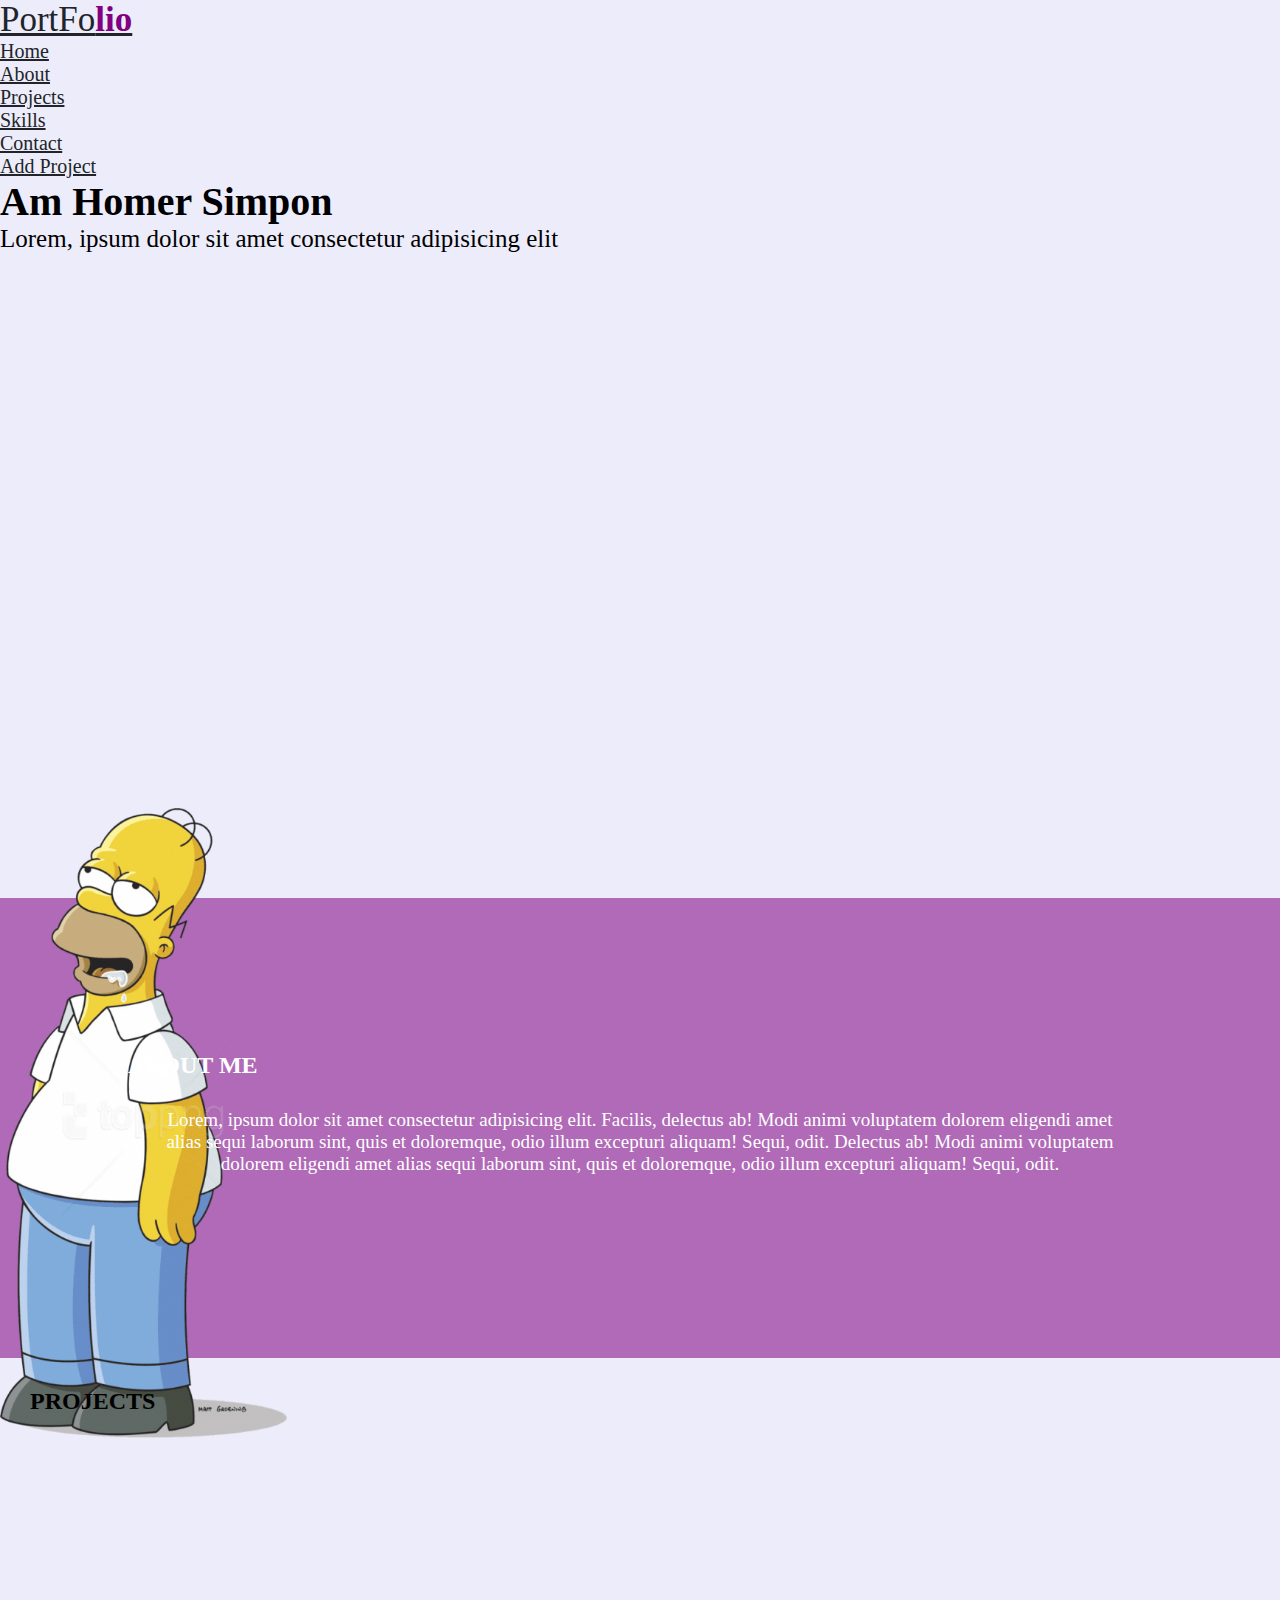
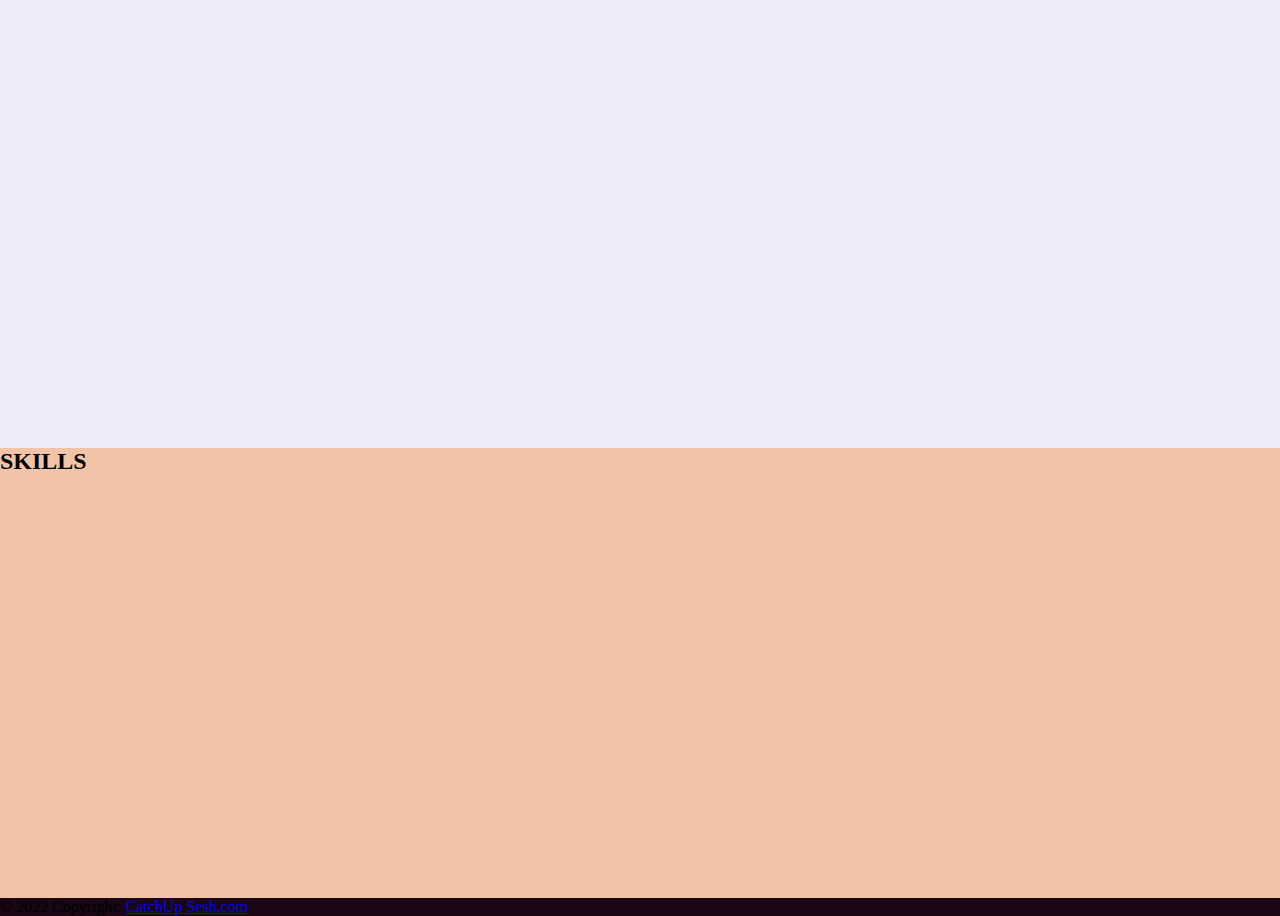
<file: index.html>
<!DOCTYPE html>
<html lang="en">
<head>
  <meta charset="UTF-8">
  <meta http-equiv="X-UA-Compatible" content="IE=edge">
  <meta name="viewport" content="width=device-width, initial-scale=1.0">
  <title>PortFolio</title>
  <link href="https://cdn.jsdelivr.net/npm/bootstrap@5.0.2/dist/css/bootstrap.min.css" rel="stylesheet" integrity="sha384-EVSTQN3/azprG1Anm3QDgpJLIm9Nao0Yz1ztcQTwFspd3yD65VohhpuuCOmLASjC" crossorigin="anonymous">
  <link rel="stylesheet" href="./assets/css/styles.css">
</head>
<body>
  <section id="header">
    <nav class="navbar navbar-expand-lg">
      <div class="container">
        <a class="navbar-brand" href="#">PortFo<span>lio</span></a>
        <button class="navbar-toggler" type="button" data-bs-toggle="collapse" data-bs-target="#navbarSupportedContent" aria-controls="navbarSupportedContent" aria-expanded="false" aria-label="Toggle navigation">
          <span class="navbar-toggler-icon"></span>
        </button>
        <div class="collapse navbar-collapse" id="navbarSupportedContent">
          <ul class="navbar-nav ms-auto mb-2 mb-lg-0">
            <li class="nav-item"><a class="nav-link" href="/index.html">Home</a></li>
            <li class="nav-item"><a class="nav-link" href="#about">About</a></li>
            <li class="nav-item"><a class="nav-link" href="#projects">Projects</a></li>
            <li class="nav-item"><a class="nav-link" href="#skills">Skills</a></li>
            <li class="nav-item"><a class="nav-link" href="#contact">Contact</a></li>
            <li class="nav-item"><a class="nav-link" href="/addProject.html">Add Project</a></li>
          </ul>
        </div>
      </div>
    </nav>

    <div class="d-flex align-items-center justify-content-center  hdport">
      <div class="left w-50 d-flex align-items-center justify-content-center">
        <div class="content">
          <h1>Am Homer Simpon</h1>
          <p>Lorem, ipsum dolor sit amet consectetur adipisicing elit</p>
        </div>

    </div>
    <div class="right w-50 d-flex align-items-center justify-content-center">
      <img src="./assets/images/header.png" alt="dedault image">
    </div>
  </section>
  
  <section id="about">
    <div class="d-flex align-items-center justify-content-center">
      <div class="content">
        <h2 class="text-center fw-bold sectHeader P-5">ABOUT ME</h2>
        <div class="contentP">
          <p>
            Lorem, ipsum dolor sit amet consectetur adipisicing elit. Facilis, delectus ab! Modi animi voluptatem dolorem eligendi amet alias sequi laborum sint, quis et doloremque, odio illum excepturi aliquam! Sequi, odit. Delectus ab! Modi animi voluptatem dolorem eligendi amet alias sequi laborum sint, quis et doloremque, odio illum excepturi aliquam! Sequi, odit.
          </p>
        </div>
      </div>
    </div>
  </section>

  <section id="projects">
    <div class="projlist container">
      <h2 class="text-center fw-bold sectHeader m-3">PROJECTS</h2>
      <div class="row mt-5" id="projectContainer">
        <!-- projects here -->
        
        <!-- <div class="col-4">
          <div class="proCont">
            <img src="https://exampleimage.png" alt="">
            <h3>${item.title}</h3>
            <a href="https://livesite.html">Live Site</a>
            <a href="https://github/repo.git">Github Repo</a>
            <div class="languages">
              <span>Language 1</span>
              <span>Language 2</span>
              <span>Language 3</span>
            </div>
          </div>
        </div> -->

      </div>
    </div>
  </section>

  <section id="skills">
    <div class="projlist container">
      <h2 class="text-center fw-bold sectHeader pt-5 pb-3">SKILLS</h2>
      <ul class="skillNav text-center p-2" id="skillNav">
        <!-- skill navigation here -->
      </ul>

      <div class="row mt-5" id="skillContainer">

        <!-- this is a sample -->
        <!-- <div class="col-2 centerItems">
          <div>
            <div class="skillCont centerItems">
              <div class="innerCircle d-flex justify-content-center align-items-center">
                67%
              </div>
            </div>
            <p class="mainskill text-center p-3">HTML</p>
          </div>
        </div> -->

      </div>
    </div>
  </section>


  <footer class="text-center text-white" style="background-color: #21081a;">
    <!-- Grid container -->
    <div class="container p-4"></div>
    <!-- Grid container -->

    <!-- Copyright -->
    <div class="text-center p-3" style="background-color: rgba(0, 0, 0, 0.2);">
      © 2022 Copyright:
      <a class="text-white" href="https://mdbootstrap.com/">CatchUp Sesh.com</a>
    </div>
    <!-- Copyright -->
  </footer>
  
  <script src="https://cdn.jsdelivr.net/npm/bootstrap@5.0.2/dist/js/bootstrap.bundle.min.js" integrity="sha384-MrcW6ZMFYlzcLA8Nl+NtUVF0sA7MsXsP1UyJoMp4YLEuNSfAP+JcXn/tWtIaxVXM" crossorigin="anonymous"></script>
  <script src="./assets/js/script.js"></script>
</body>
</html>
</file>
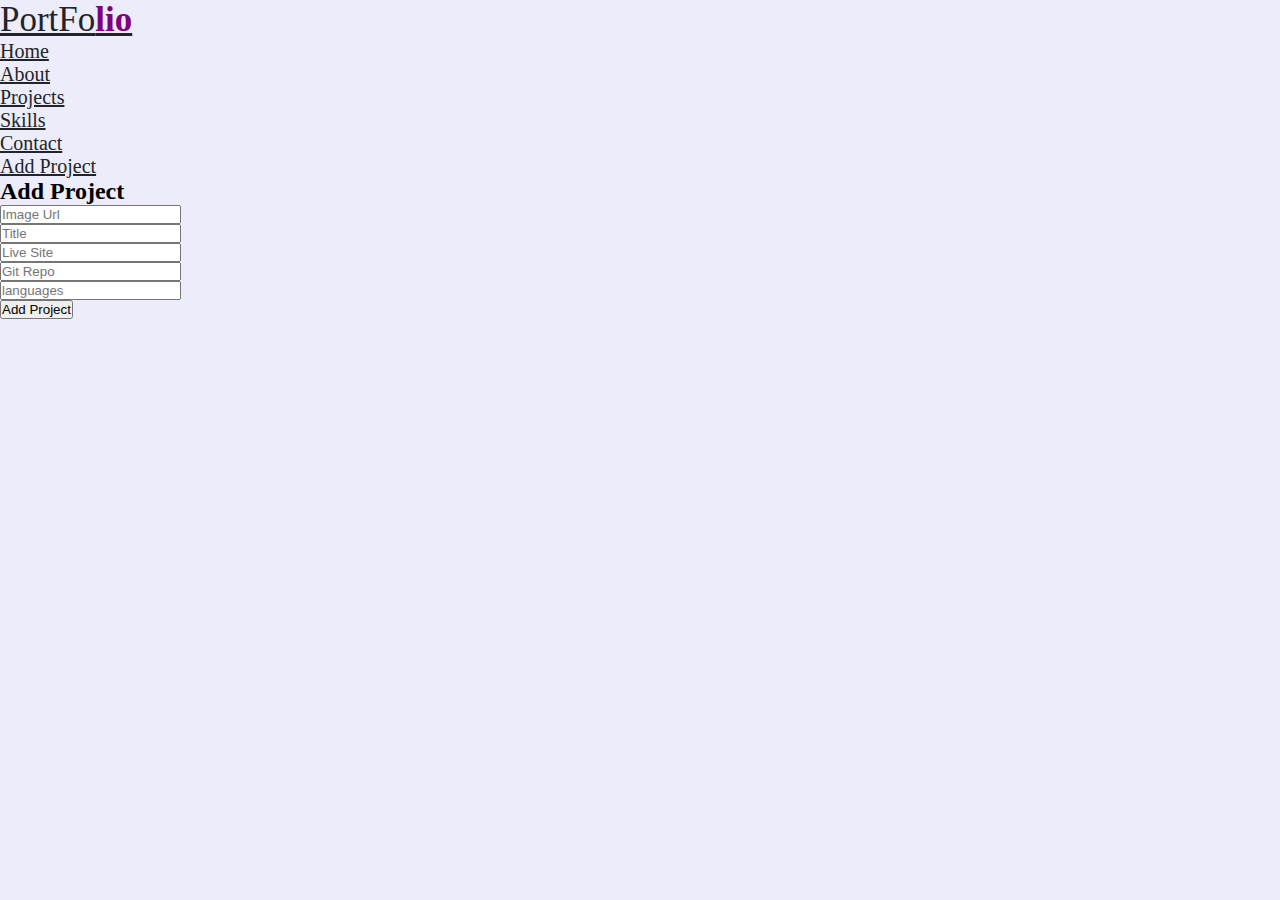
<file: addProject.html>
<!DOCTYPE html>
<html lang="en">
<head>
  <meta charset="UTF-8">
  <meta http-equiv="X-UA-Compatible" content="IE=edge">
  <meta name="viewport" content="width=device-width, initial-scale=1.0">
  <title>Add Project</title>
  <link href="https://cdn.jsdelivr.net/npm/bootstrap@5.0.2/dist/css/bootstrap.min.css" rel="stylesheet" integrity="sha384-EVSTQN3/azprG1Anm3QDgpJLIm9Nao0Yz1ztcQTwFspd3yD65VohhpuuCOmLASjC" crossorigin="anonymous">
  <link rel="stylesheet" href="./assets/css/styles.css">
</head>
<body>

    <section id="header">
    <nav class="navbar navbar-expand-lg">
      <div class="container">
        <a class="navbar-brand" href="#">PortFo<span>lio</span></a>
        <button class="navbar-toggler" type="button" data-bs-toggle="collapse" data-bs-target="#navbarSupportedContent" aria-controls="navbarSupportedContent" aria-expanded="false" aria-label="Toggle navigation">
          <span class="navbar-toggler-icon"></span>
        </button>
        <div class="collapse navbar-collapse" id="navbarSupportedContent">
          <ul class="navbar-nav ms-auto mb-2 mb-lg-0">
            <li class="nav-item"><a class="nav-link" href="/index.html">Home</a></li>
            <li class="nav-item"><a class="nav-link" href="#about">About</a></li>
            <li class="nav-item"><a class="nav-link" href="#projects">Projects</a></li>
            <li class="nav-item"><a class="nav-link" href="#skills">Skills</a></li>
            <li class="nav-item"><a class="nav-link" href="#contact">Contact</a></li>
            <li class="nav-item"><a class="nav-link" href="/addProject.html">Add Project</a></li>
          </ul>
        </div>
      </div>
    </nav>
  </section>

  <h2 class="text-center fw-bold text-dark m-5">Add Project</h2>

  <section id="project" class="container bg-dark rounded">
    <div class="projForm p-5">
      <form action="" id="addprojectForm">
        <div class="row">
          <div class="input-group mb-3">
            <span class="input-group-text" id="basic-addon1"></span>
            <input type="text" class="form-control" name="imageurl" placeholder="Image Url" aria-label="Image Url" aria-describedby="basic-addon1">
          </div>

          <div class="input-group mb-3">
            <span class="input-group-text" id="basic-addon1"></span>
            <input type="text" class="form-control" name="title" placeholder="Title" aria-label="Title" aria-describedby="basic-addon1">
          </div>

          <div class="input-group mb-3">
            <span class="input-group-text" id="basic-addon1"></span>
            <input type="text" class="form-control" name="livesite" placeholder="Live Site" aria-label="Live Site" aria-describedby="basic-addon1">
          </div>

          <div class="input-group mb-3">
            <span class="input-group-text" id="basic-addon1"></span>
            <input type="text" class="form-control" name="gitrepo" placeholder="Git Repo" aria-label="Git Repo" aria-describedby="basic-addon1">
          </div>

          <div class="input-group mb-3">
            <span class="input-group-text" id="basic-addon1"></span>
            <input type="text" class="form-control" name="languages" placeholder="languages" aria-label="languages" aria-describedby="basic-addon1">
          </div>
        </div>

        <button type="submit" class="btn btn-secondary text-center" >Add Project</button>
      </form>
    </div>
  </section>

  <script src="https://cdn.jsdelivr.net/npm/bootstrap@5.0.2/dist/js/bootstrap.bundle.min.js" integrity="sha384-MrcW6ZMFYlzcLA8Nl+NtUVF0sA7MsXsP1UyJoMp4YLEuNSfAP+JcXn/tWtIaxVXM" crossorigin="anonymous"></script>
  <script src="./assets/js/script.js"></script>
</body>
</html>
</file>
<file: assets/css/styles.css>
*{
  padding:0;
  margin:0;
}

body{
  background-color: rgba(0, 0, 184, 0.075);
}

.centerItems{
  display: flex;
  align-items: center;
  justify-content: center;
}

.sectHeader{
  font-weight: 600;
}

#header .navbar{
  min-height: 90px;
}

#header .navbar-brand{
  font-size: 35px;
  font-weight: 500;
  color: #212529;
}

#header .navbar-brand span{
  font-size: 35px;
  font-weight: 800;
  color: purple;
}

#header .nav-link{
  font-size: 20px;
  font-weight: 500;
  color: #212529;
}

#header .nav-link:hover{
  color: purple;
  border-bottom: 1.5px solid purple;
}

#header .hdport{
  height: 70vh;
}

#header .hdport .left , .right{
  height: 100%;
}

#header .hdport .left{
  font-size: 25px;
}

#header .hdport .left h1{
  font-size: 40px;
  font-weight: 800;
}

#header .hdport .right img{
  height: 100%;
}

#about{
  margin-top: 10vh;
  background-color: rgba(128, 0, 128, 0.548);
  padding: 50px;
  color: white;
  height: 40vh;
  display: flex;
  align-items: center;
  justify-content: center;
}

#about .contentP{
  font-size: 19px;
  width: 80vw;
}

#about p{
  text-align: center;
  padding: 30px;
}

#projects{
  min-height: 70vh;
  padding: 30px;
}

#projects .proCont{
  background-color: white;
  padding: 15px;
  border-radius: 10px;
  box-shadow: rgba(149, 157, 165, 0.2) 0 8px 24px;
  margin-bottom: 10px;
}

#projects .proCont img{
  border-radius: 10px;
  width: 100%;
  height: 150px;
  object-fit: cover;
  padding-bottom: 10px;
}

#projects .languages{
  padding-top: 15px;
}

#projects .languages span{
  background-color: purple;
  padding: 5px;
  border-radius: 5px;
  color: white;
  margin: 1px;
  font-size: 13px;
}

#skills{
  min-height: 50vh;
  background-color: #f89f5b85;
}

#skills .skillCont{
  background-color: green;
  height: 130px;
  width: 130px;
  border-radius: 50%;
}

#skills .skillCont .innerCircle{
  background-color: white;
  height: 110px;
  width: 110px;
  border-radius: 50%;
  font-size: 28px;
  font-weight: 600;
}

#skills .mainskill{
  font-size: 20px;
  font-weight: 500;
}

#skills .skillNav{
  font-weight: 600;
  font-size: 20px;
}

#skills .skillNav li{
  display: inline;
  margin: 5px;
  padding: 5px;
}
#skills .skillNav > .active{
  background: green;
  border-radius: 10px 10px 0 0;
  color: white;
}

#project{
  max-width: 70vh;
}
</file>
